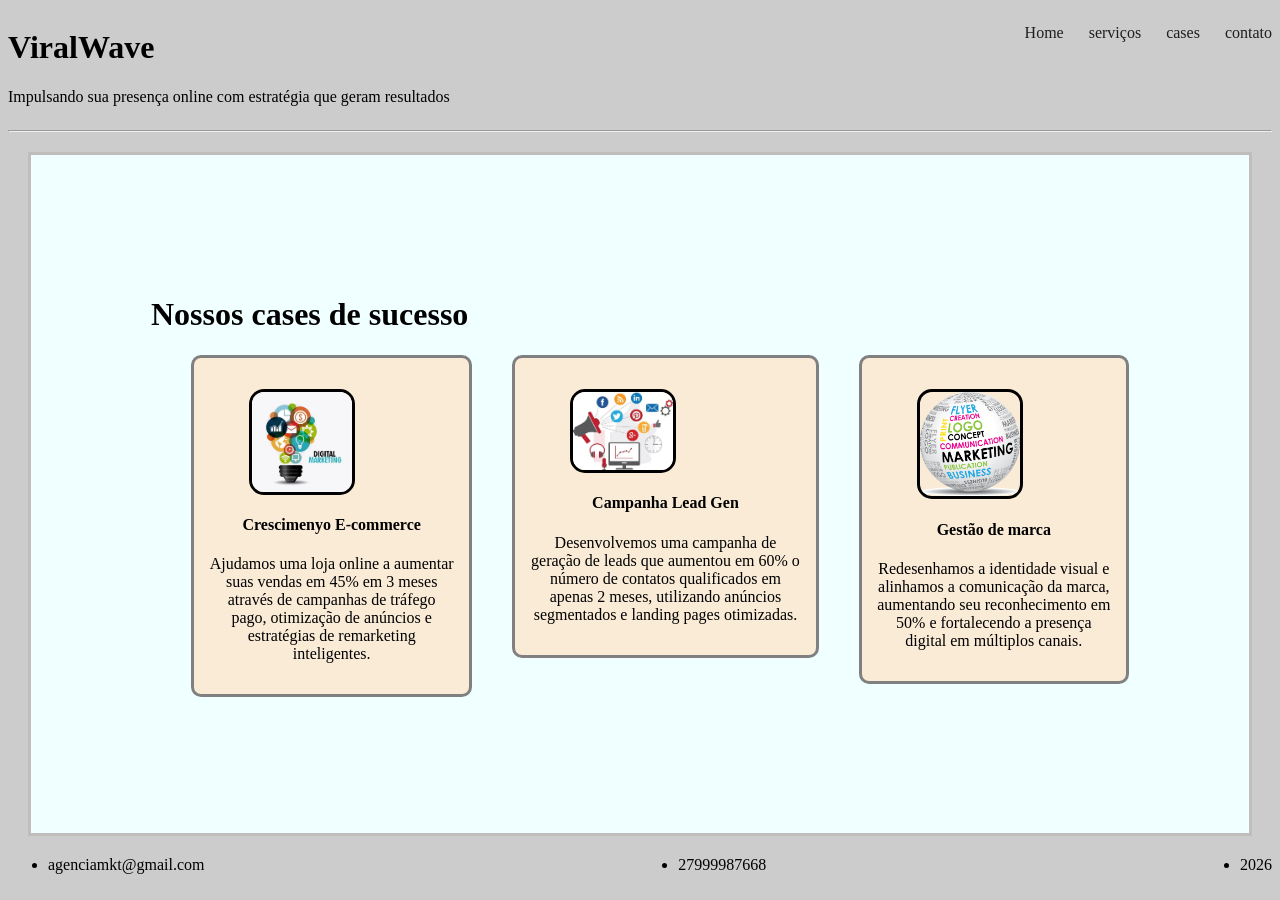
<file: index.html>
<!DOCTYPE html>
<html lang="en">

<head>
    <meta charset="UTF-8">
    <meta name="viewport" content="width=device-width, initial-scale=1.0">
    <title>Document</title>

    <link rel="stylesheet" href="https://cdnjs.cloudflare.com/ajax/libs/font-awesome/6.5.0/css/all.min.css" />
    <link rel="stylesheet" href="./style.css">

</head>

<body class="container">
    <header class="navegacao">
        <div class="topo">
        <h1 class="logo">ViralWave</h1>
        <p class="slogan">Impulsando sua presença online com estratégia que geram resultados</p>
        </div>
            <nav>
                <ul class="lista">
                    <li><a href="pagina2.html">Home</a></li>
                    <li><a href="pagina3.html">serviços</a></li>
                    <li><a href="index.html">cases</a></li>
                    <li><a href="contato.html">contato</a></li>
                </ul>
            </nav>
            
        </div>
    </header>
    <hr>
    <main class="corpo">
        <div>
            <h1>Nossos cases de sucesso</h1>
        </div>

        <section>
                <ul class="pai">
                    <li  class="room">
                        <article>
                           <figure class="imgg">
                            <img  src="./img/foto.png" alt="">
                           </figure> 
                           <h4>Crescimenyo E-commerce</h4>
                           <p>Ajudamos uma loja online a aumentar suas vendas em 45% em 3 meses através de campanhas de tráfego pago, otimização de anúncios e estratégias de remarketing inteligentes.
                           </p>
                        </article>
                    </li>
                    <li class="room">
                        <article>
                           <figure class="imgg">
                            <img src="./img/foto2.png" alt="">
                           </figure> 
                           <h4>Campanha Lead Gen</h4>
                           <p>Desenvolvemos uma campanha de geração de leads que aumentou em 60% o número de contatos qualificados em apenas 2 meses, utilizando anúncios segmentados e landing pages otimizadas.</p>
                        </article>
                    </li>
                    <li class="room">
                        <article>
                           <figure class="imgg">
                            <img src="./img/Marketing-Free-Download-PNG.png" alt="">
                           </figure> 
                           <h4>Gestão de marca</h4>
                           <p>Redesenhamos a identidade visual e alinhamos a comunicação da marca, aumentando seu reconhecimento em 50% e fortalecendo a presença digital em múltiplos canais.</p>
                        </article>
                    </li>
                </ul>
            
        </section>
    </main>

    <footer  class="roda">
        
        <ul class="pe">
            <LI>agenciamkt@gmail.com</LI>
            <li>27999987668</li>
            <li>2026</li>
        </ul>
    </footer>

</body>

</html>
</file>
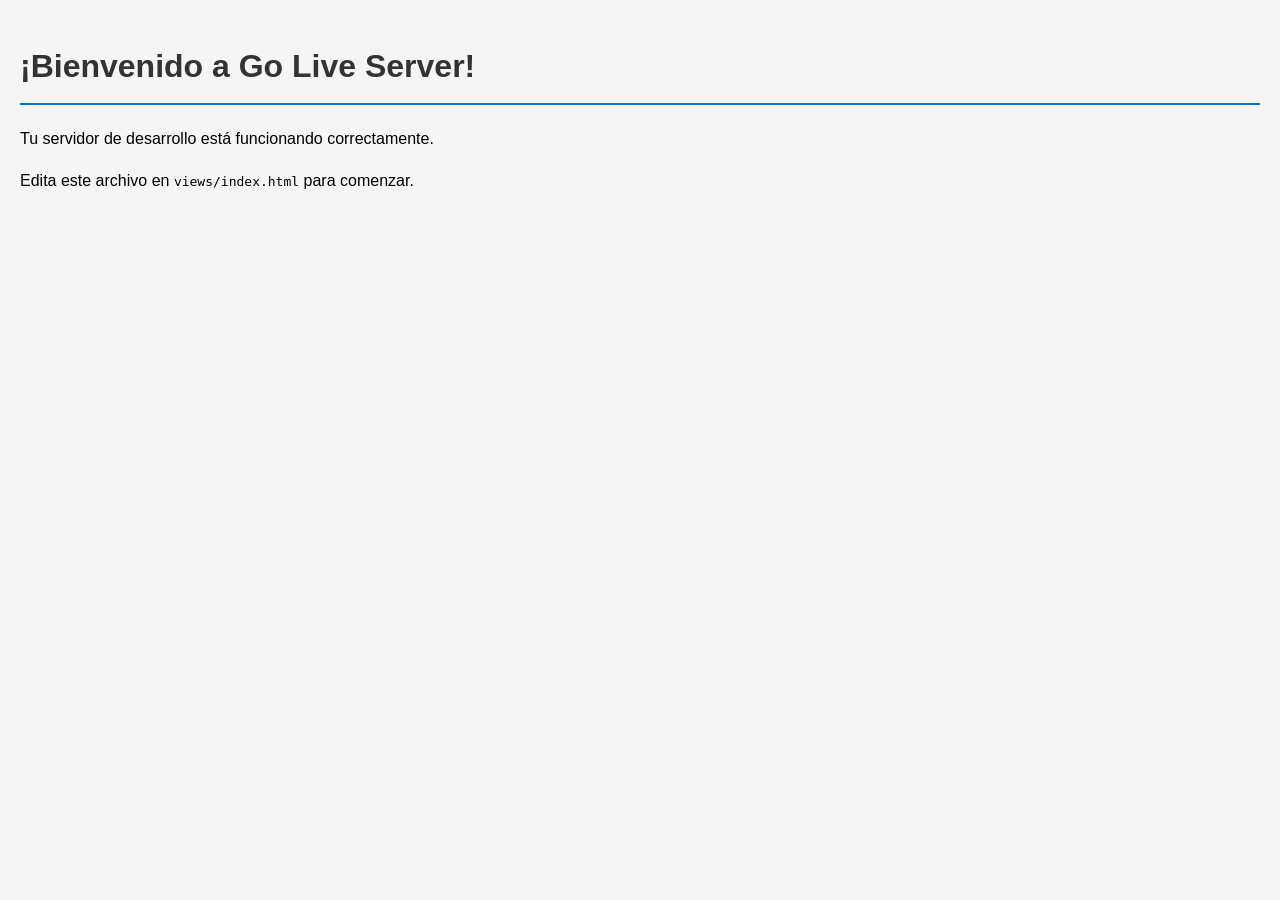
<file: views/index.html>
<!DOCTYPE html>
    <html lang="es">
    <head>
        <meta charset="UTF-8">
        <meta name="viewport" content="width=device-width, initial-scale=1.0">
        <title>Go Live Server - Proyecto</title>
        <link rel="stylesheet" href="/style/styles.css">
    </head>
    <body>
        <h1>¡Bienvenido a Go Live Server!</h1>
        <p>Tu servidor de desarrollo está funcionando correctamente.</p>
        <p>Edita este archivo en <code>views/index.html</code> para comenzar.</p>
        
    </body>
    </html>
</file>
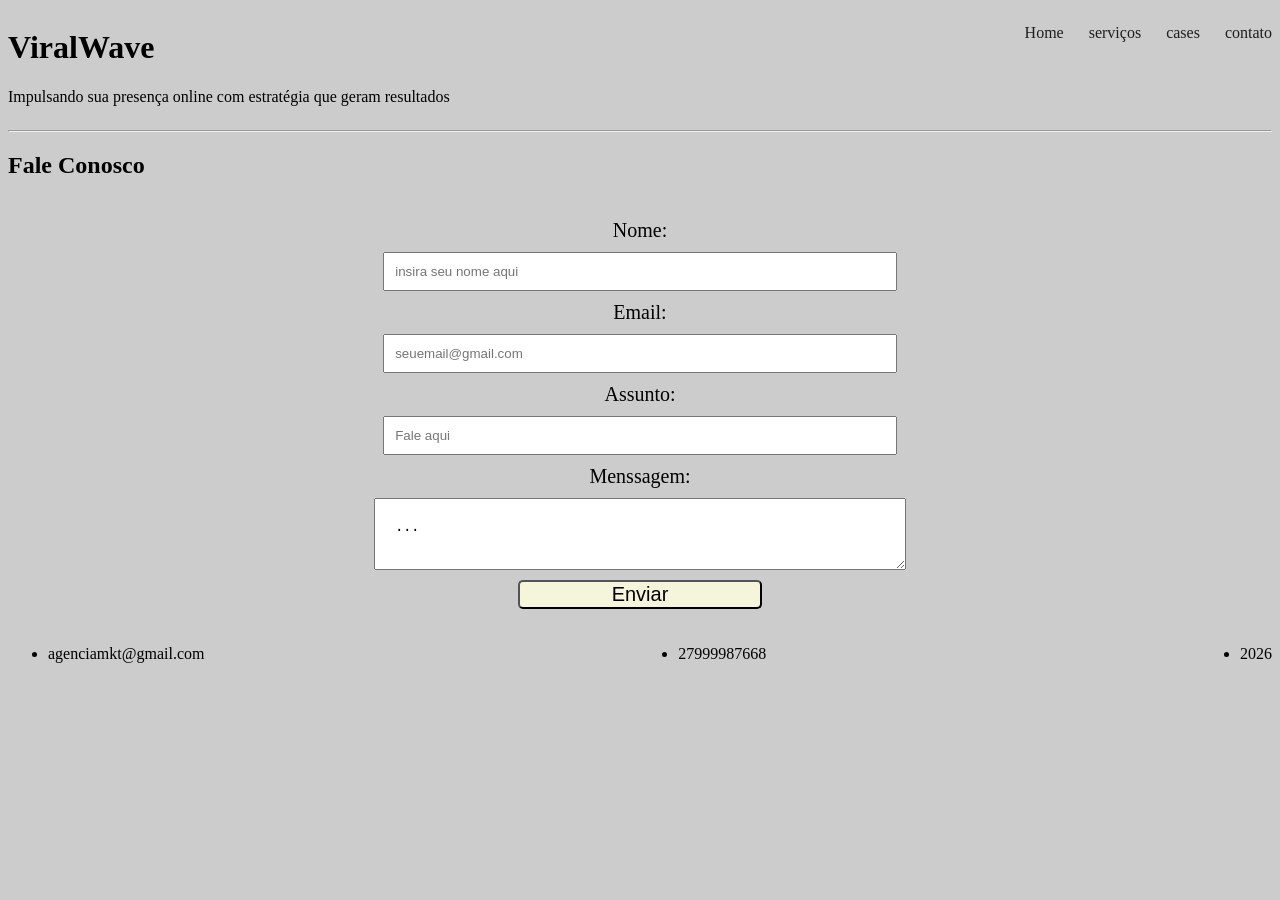
<file: contato.html>
<!DOCTYPE html>
<html lang="en">
<head>
    <meta charset="UTF-8">
    <meta name="viewport" content="width=device-width, initial-scale=1.0">
    <title>Document</title>

    <link rel="stylesheet" href="./style.css">

</head>
<body>
    <header class="navegacao">
        <div class="topo">
        <h1 class="logo">ViralWave</h1>
        <p class="slogan">Impulsando sua presença online com estratégia que geram resultados</p>
        </div>
            <nav>
                <ul class="lista">
                    <li><a href="pagina2.html">Home</a></li>
                    <li><a href="pagina3.html">serviços</a></li>
                    <li><a href="index.html">cases</a></li>
                    <li><a href="contato.html">contato</a></li>
                </ul>
            </nav>
            
        </div>
    </header>
    <hr>

    <main class="container">
        <section >


            <h1>Fale Conosco</h1>
            <div class="area-form">
                <form action="" class="form">

                    <label for="">Nome:</label>
                    <input type="text" placeholder="insira seu nome aqui">

                    <label for="">Email:</label>
                    <input type="email" placeholder="seuemail@gmail.com">

                    <label for="">Assunto:</label>
                    <input type="text" placeholder="Fale aqui">

                    <label for="">Menssagem:</label>
                    <textarea name="" id="">...</textarea>

                    <button>Enviar</button>

                </form>
            </div>
        </section>

    </main>


    <footer  class="roda">
        
        <ul class="pe">
            <LI>agenciamkt@gmail.com</LI>
            <li>27999987668</li>
            <li>2026</li>
        </ul>
    </footer>
</body>
</html>
</file>
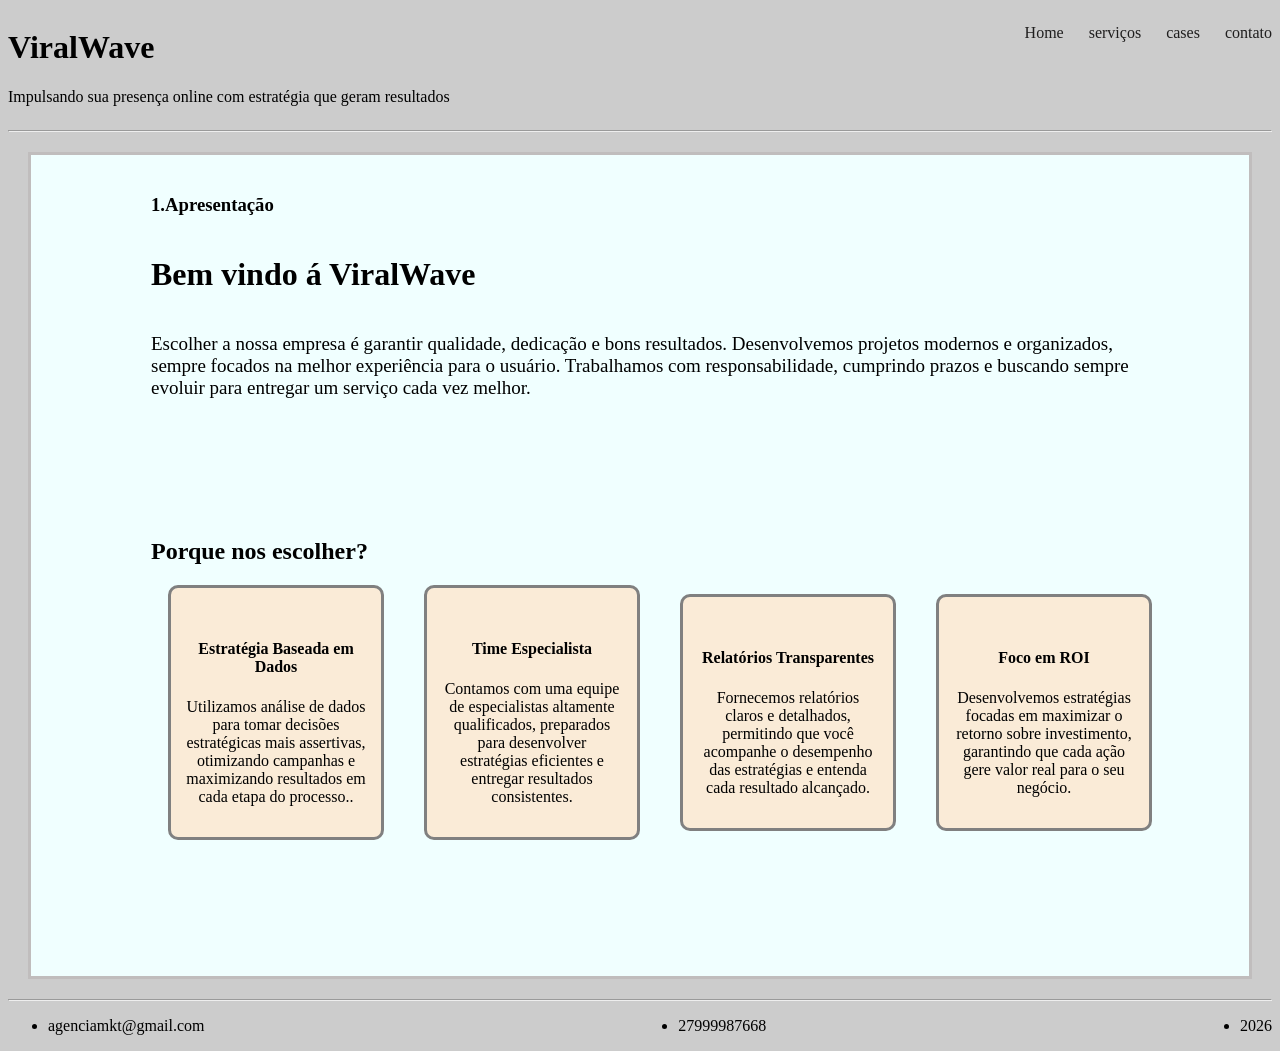
<file: pagina2.html>
<!DOCTYPE html>
<html lang="en">

<head>
    <meta charset="UTF-8">
    <meta name="viewport" content="width=device-width, initial-scale=1.0">
    <title>Document</title>

    <link rel="stylesheet" href="./style.css">

</head>

<body class="container">
    <header class="navegacao">
        <div class="topo">
        <h1 class="logo">ViralWave</h1>
        <p class="slogan">Impulsando sua presença online com estratégia que geram resultados</p>
        </div>
            <nav>
                <ul class="lista">
                    <li><a href="pagina2.html">Home</a></li>
                    <li><a href="pagina3.html">serviços</a></li>
                    <li><a href="index.html">cases</a></li>
                    <li><a href="contato.html">contato</a></li>
                </ul>
                 
            </nav>
        </div>
    </header>
    <hr>
    <main class="corpo">
        <div class="texto">
            <h3>1.Apresentação</h3>
            <h1>Bem vindo á ViralWave</h1>
            <p>Escolher a nossa empresa é garantir qualidade, dedicação e bons resultados. Desenvolvemos projetos modernos e organizados,
                 sempre focados na melhor experiência para o usuário. Trabalhamos com responsabilidade, cumprindo prazos e buscando sempre evoluir 
                 para entregar um serviço cada vez melhor.
            </p>
        </div>

        <div>
            <h2>Porque nos escolher?</h2>
        </div>

        <section>
                <ul class="pai2">
                    <li  class="room2">
                        <article>
                           <figure class="imgg2">
                            
                           </figure> 
                           <h4>Estratégia Baseada em Dados</h4>
                           <p>Utilizamos análise de dados para tomar decisões estratégicas mais assertivas, otimizando campanhas e maximizando resultados em cada etapa do processo..
                           </p>
                        </article>
                    </li>
                    <li class="room2">
                        <article>
                           <figure class="imgg2">
                           
                           </figure> 
                           <h4>Time Especialista</h4>
                           <p>Contamos com uma equipe de especialistas altamente qualificados, preparados para desenvolver estratégias eficientes e entregar resultados consistentes.</p>
                        </article>
                    </li>
                    <li class="room2">
                        <article>
                           <figure class="imgg2">
                           
                           </figure> 
                           <h4>Relatórios Transparentes</h4>
                           <p>Fornecemos relatórios claros e detalhados, permitindo que você acompanhe o desempenho das estratégias e entenda cada resultado alcançado.</p>
                        </article>
                    </li>
                    <li class="room2">
                        <article>
                           <figure class="imgg2">
                           
                           </figure> 
                           <h4>Foco em ROI</h4>
                           <p>Desenvolvemos estratégias focadas em maximizar o retorno sobre investimento, garantindo que cada ação gere valor real para o seu negócio.</p>
                        </article>
                    </li>
                </ul>
            
        </section>
    </main>

    <footer  class="roda2">
        <hr>
        <ul class="pe2">
            <LI>agenciamkt@gmail.com</LI>
            <li>27999987668</li>
            <li>2026</li>
        </ul>
    </footer>

</body>

</html>
</file>
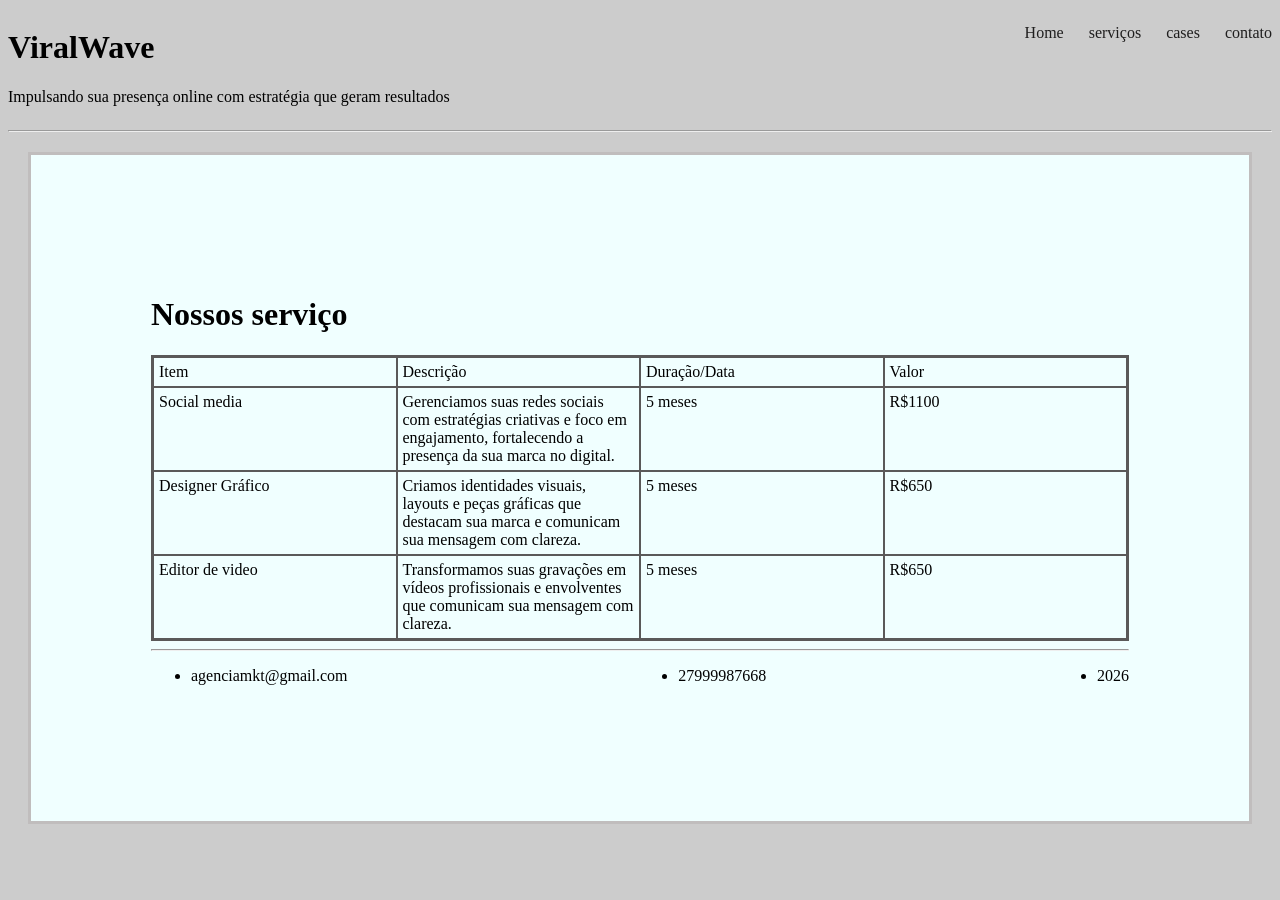
<file: pagina3.html>
<!DOCTYPE html>
<html lang="en">

<head>
    <meta charset="UTF-8">
    <meta name="viewport" content="width=device-width, initial-scale=1.0">
    <title>Document</title>

    <link rel="stylesheet" href="./style.css">

</head>

<body class="container">
    <header class="navegacao">
        <div class="topo">
        <h1 class="logo">ViralWave</h1>
        <p class="slogan">Impulsando sua presença online com estratégia que geram resultados</p>
        </div>
            <nav>
                <ul class="lista">
                    <li><a href="pagina2.html">Home</a></li>
                    <li><a href="pagina3.html">serviços</a></li>
                    <li><a href="index.html">cases</a></li>
                    <li><a href="contato.html">contato</a></li>
                </ul>
                 
                 
            </nav>
        </div>
    </header>
    <hr>
    <main class="corpo">
       
        <h1>Nossos serviço</h1>
            <div class="tabela">
                <div class="cabesaio">Item</div>
                <div class="cabesaio">Descrição</div>
                <div class="cabesaio">Duração/Data</div>
                <div class="cabesaio">Valor</div>

                <div>Social media</div>
                <div>Gerenciamos suas redes sociais com estratégias criativas e foco em engajamento, fortalecendo a presença da sua marca no digital.</div>
                <div>5 meses</div>
                <div>R$1100</div>

                <div>Designer Gráfico</div>
                <div>Criamos identidades visuais, layouts e peças gráficas que destacam sua marca e comunicam sua mensagem com clareza.</div>
                <div>5 meses</div>
                <div>R$650</div>

                <div>Editor de video</div>
                <div>Transformamos suas gravações em vídeos profissionais e envolventes que comunicam sua mensagem com clareza.</div>
                <div>5 meses</div>
                <div>R$650</div>
                
            </div>
            
        

        <div>
           
        </div>

        

    <footer  class="roda">
        <hr>
        <ul class="pe">
            <LI>agenciamkt@gmail.com</LI>
            <li>27999987668</li>
            <li>2026</li>
        </ul>
    </footer>

</body>

</html>
</file>
<file: style.css>
body{
    background-color: rgb(204, 204, 204);
}




.navegacao{
    display: flex;
    gap: 20px;
    justify-content: space-between;
    padding: 0px;
   
}

.lista{
    display: flex;
    gap: 25px;
    list-style: none;
}


.lista a {
    color: rgb(31, 30, 30);
    text-decoration: none;

}

.lista2{
    display: flex;
    gap: 25px;
    list-style: none;
}


.corpo{
    background-color: azure;
    padding: 120px;
    margin: 20px;
    border: solid rgb(192, 189, 189);
}

.corpo2{
    background-color: azure;
    padding: px;
}

.imgg {
    width: 100px;
    display: flex;
    gap: 73px;
   
    
}

.imgg2 {
    width: 100px;
    display: flex;
    gap: 73px;
   
    
}


article {
    background-color: antiquewhite;
    text-align: center;
    border: solid gray;
    border-radius: 10px;
    padding: 15px;
}

.pai{
    display: flex;
    gap: 40px;
}

.pai2{
    display: flex;
    gap: 40px;
    align-items: center;
    justify-content: center;
}


img{
    width: 100%;
    border: solid;
    border-radius: 15px;
}

.room{
    list-style: none;
}

.room2{
    list-style: none;
}

.pe{
    
    display: flex;
    justify-content: space-between;
}

.pe2{
    
    display: flex;
    justify-content: space-between;
}


.texto p {
  overflow-wrap: break-word;
  font-size: 19px;
}

.texto{
    display: flex;
    flex-direction: column;
    position: relative;
    bottom: 100px;
}

.tabela{
    display: grid;
    grid-template-columns: repeat(4,1fr);
    border: solid 2px rgb(90, 89, 89);
}

.cabesaio{
    border: solid 2px rgb(90, 89, 89);
}

.tabela div{
    border: solid 1px rgb(90, 89, 89);
    display: flex ;
    padding: 5px;
}

.area-form{

    padding: 20px;
    display: flex;
    align-items: center;
    justify-content: center;
    font-size: 20px;

}

.form{
    width: 100%;
    display: flex;
    flex-direction: column;
    gap: 10px;
    align-items: center;
}

.form button{
    background-color: beige;
    width: 20%;
    height: 20%;
    font-size: 20px;
    border-radius: 5px;

}

.form textarea {
    width: 40%;
    padding: 20px;
}

.form input{
    width: 40%;
    padding: 10px;
}
</file>
<file: style/styles.css>
/* Estilos básicos - Go Live Server */
body {
    font-family: 'Segoe UI', Tahoma, Geneva, Verdana, sans-serif;
    margin: 0;
    padding: 20px;
    line-height: 1.6;
    background-color: #f5f5f5;
}

h1 {
    color: #333;
    border-bottom: 2px solid #007acc;
    padding-bottom: 10px;
}
</file>
